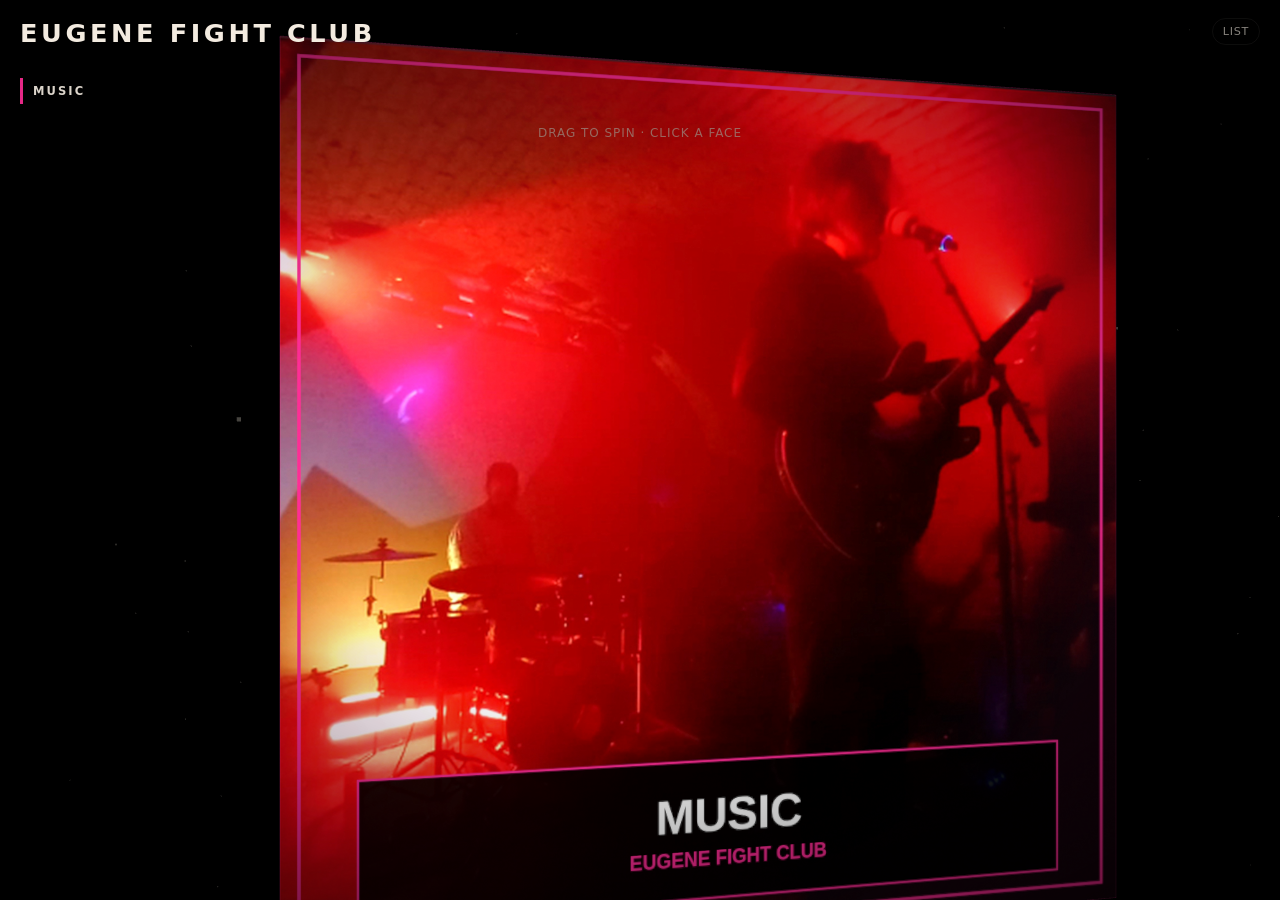
<file: index.html>
<!DOCTYPE html>
<html lang="en">
<head>
  <meta charset="utf-8" />
  <meta name="viewport" content="width=device-width, initial-scale=1, viewport-fit=cover" />
  <title>Eugene Fight Club</title>
  <meta name="description" content="Eugene Fight Club — Budapest rock. Interactive cube: music, photos, merch, gigs." />
  <link rel="stylesheet" href="css/main.css?v=20261106contact2" />
</head>
<body>
  <canvas id="webgl" aria-label="Interactive 3D band cube"></canvas>
  <div id="cssCubeStage" class="css-cube-stage" hidden aria-hidden="true">
    <div class="css-cube" id="cssCube">
      <div class="face f-music" data-face="music" style="--face-img:url('../images/faces/music.jpg')"><span class="face-caption">Music<small>EP</small></span></div>
      <div class="face f-photos" data-face="photos" style="--face-img:url('../images/faces/photos.jpg')"><span class="face-caption">Photos<small>Gallery</small></span></div>
      <div class="face f-merch" data-face="merch" style="--face-img:url('../images/faces/merch.jpg')"><span class="face-caption">Merch<small>Soon</small></span></div>
      <div class="face f-gigs" data-face="gigs" style="--face-img:url('../images/faces/gigs.jpg')"><span class="face-caption">Gigs<small>Dates</small></span></div>
      <div class="face f-bio" data-face="bio" style="--face-img:url('../images/faces/bio.jpg')"><span class="face-caption">Band<small>EFC</small></span></div>
      <div class="face f-connect" data-face="connect" style="--face-img:url('../images/faces/connect.jpg')"><span class="face-caption">Connect<small>Links</small></span></div>
    </div>
  </div>
  <div class="grain" aria-hidden="true"></div>
  <div class="vignette" aria-hidden="true"></div>

  <div id="hud">
    <div class="topbar">
      <div class="brand">
        <h1>Eugene Fight Club</h1>
      </div>
      <div class="top-actions">
        <button type="button" class="chip subtle" id="listNavBtn" title="Text / list navigation">List</button>
      </div>
    </div>

    <div class="hint" id="hint">
      Drag to spin · click a face
    </div>
    <div class="face-label" id="faceLabel"><span>Music</span></div>

  </div>

  <!-- Section panels -->
  <div class="panel" id="panel-music" data-panel="music">
    <div class="panel-card" role="dialog" aria-modal="true" aria-labelledby="musicTitle">
      <header>
        <div>
          <h2 id="musicTitle">Music</h2>
          <p class="meta" style="color:var(--muted);margin:6px 0 0;">Self-titled debut EP · March 9, 2025 · Spectorclef Studio, Budapest</p>
        </div>
        <button type="button" class="close" data-close aria-label="Close">×</button>
      </header>
      <div id="musicPanelBody"></div>
      <p style="margin-top:16px;color:var(--muted);font-size:.9rem;">
        Stream / buy the EP on <a href="https://ampwall.com/a/eugenefightclub" target="_blank" rel="noopener">Ampwall</a>.
      </p>
    </div>
  </div>

  <div class="panel" id="panel-photos" data-panel="photos">
    <div class="panel-card" role="dialog" aria-modal="true" aria-labelledby="photosTitle">
      <header>
        <h2 id="photosTitle">Photos</h2>
        <button type="button" class="close" data-close aria-label="Close">×</button>
      </header>
      <div class="gallery" id="photoGallery"></div>
    </div>
  </div>

  <div class="panel" id="panel-merch" data-panel="merch">
    <div class="panel-card" role="dialog" aria-modal="true" aria-labelledby="merchTitle">
      <header>
        <div>
          <h2 id="merchTitle">Merch</h2>
          <p class="meta" style="color:var(--muted);margin:6px 0 0;">Print-on-demand · Fourthwall / Shopify Buy Button ready</p>
        </div>
        <button type="button" class="close" data-close aria-label="Close">×</button>
      </header>
      <div id="merchStoreBar" class="meta" style="color:var(--muted);margin-bottom:12px;display:none;"></div>
      <div class="merch-grid" id="merchGrid">Loading…</div>
      <!-- Shopify Buy Button hook stub: fill shopify.domain + storefrontAccessToken + productIds later -->
      <div id="shopify-buy-root" data-shopify-ready="false" hidden></div>
    </div>
  </div>

  <div class="panel" id="panel-gigs" data-panel="gigs">
    <div class="panel-card" role="dialog" aria-modal="true" aria-labelledby="gigsTitle">
      <header>
        <div>
          <h2 id="gigsTitle">Gigs</h2>
          <p class="meta" style="color:var(--muted);margin:6px 0 0;">Verified listings only — Cooltix, Tixa, Telekom Spots</p>
        </div>
        <button type="button" class="close" data-close aria-label="Close">×</button>
      </header>
      <div id="gigsUpcoming"></div>
      <div id="gigsPast"></div>
    </div>
  </div>

  <div class="panel" id="panel-bio" data-panel="bio">
    <div class="panel-card" role="dialog" aria-modal="true" aria-labelledby="bioTitle">
      <header>
        <h2 id="bioTitle">The Band</h2>
        <button type="button" class="close" data-close aria-label="Close">×</button>
      </header>
      <p style="color:var(--muted);line-height:1.55;max-width:62ch;">
        Raw rock running wild in the Budapest musical arcade. Formed by Keith McKai (Eugene Kite) on vocals &amp; guitar,
        Eric De Bosque on bass, and Carlos Gabriel Sánchez on percussion. Debut EP <em>Eugene Fight Club</em> —
        Recorded at Spectorclef Studio, Budapest; released March 9, 2025.
      </p>
      <div class="bio-grid" style="margin-top:18px;">
        <div class="bio-card">
          <img src="images/Keith.jpeg" alt="Keith McKai" loading="lazy" />
          <h3>Keith McKai</h3>
          <p>Vocals &amp; Guitar · Eugene Kite</p>
        </div>
        <div class="bio-card">
          <img src="images/Bass.jpg" alt="Eric De Bosque" loading="lazy" />
          <h3>Eric De Bosque</h3>
          <p>Bass · Perfekt Square</p>
        </div>
        <div class="bio-card">
          <img src="images/drum.jpeg" alt="Carlos Gabriel Sánchez" loading="lazy" />
          <h3>Carlos Gabriel Sánchez</h3>
          <p>Percussion</p>
        </div>
      </div>
    </div>
  </div>

  <div class="panel" id="panel-connect" data-panel="connect">
    <div class="panel-card" role="dialog" aria-modal="true" aria-labelledby="connectTitle">
      <header>
        <h2 id="connectTitle">Connect</h2>
        <button type="button" class="close" data-close aria-label="Close">×</button>
      </header>
      
      <p style="color:var(--muted);">Follow for drops, dates, and the EP — or write the band.</p>
      <div class="social-row" aria-label="Social links">
        <a class="social-icon" href="https://ampwall.com/a/eugenefightclub" target="_blank" rel="noopener" title="Ampwall"><svg viewBox="0 0 24 24" aria-hidden="true"><circle cx="12" cy="12" r="9" fill="none" stroke="currentColor" stroke-width="1.8"/><path d="M8 14.5c1.2 1.4 2.5 2 4 2s2.8-.6 4-2" fill="none" stroke="currentColor" stroke-width="1.8" stroke-linecap="round"/><circle cx="9" cy="10" r="1.2" fill="currentColor"/><circle cx="15" cy="10" r="1.2" fill="currentColor"/></svg><span>Ampwall</span></a>
        <a class="social-icon" href="https://www.facebook.com/profile.php?id=61565947809415" target="_blank" rel="noopener" title="Facebook"><svg viewBox="0 0 24 24" aria-hidden="true"><path fill="currentColor" d="M14 8h2.5V5.5H14c-2 0-3.5 1.4-3.5 3.4V11H8.5v2.8H10.5V20h3v-6.2H16L16.5 11h-3V9c0-.6.3-1 1-1z"/></svg><span>Facebook</span></a>
        <a class="social-icon" href="mailto:eugenefightclub@gmail.com" title="Email"><svg viewBox="0 0 24 24" aria-hidden="true"><rect x="3" y="5.5" width="18" height="13" rx="2" fill="none" stroke="currentColor" stroke-width="1.8"/><path d="M4 7l8 6 8-6" fill="none" stroke="currentColor" stroke-width="1.8" stroke-linecap="round" stroke-linejoin="round"/></svg><span>Email</span></a>
      </div>
      <p class="contact-mail">
        Band email:
        <a href="mailto:eugenefightclub@gmail.com">eugenefightclub@gmail.com</a>
      </p>
      <form class="contact-form" id="contactForm" novalidate>
        <h3>Write the band</h3>
        <label>Name
          <input type="text" name="name" required maxlength="100" autocomplete="name" placeholder="Your name" />
        </label>
        <label>Email
          <input type="email" name="email" required maxlength="200" autocomplete="email" placeholder="you@example.com" />
        </label>
        <label>Subject
          <select name="subject" required>
            <option value="" disabled selected>Choose…</option>
            <option>Booking</option>
            <option>Press</option>
            <option>Merch</option>
            <option>Other</option>
          </select>
        </label>
        <label>Message
          <textarea name="message" required maxlength="4000" rows="4" placeholder="What’s up?"></textarea>
        </label>
        <!-- honeypot -->
        <label class="hp" aria-hidden="true">Company
          <input type="text" name="company" tabindex="-1" autocomplete="off" />
        </label>
        <button type="submit" class="contact-submit">Send message</button>
        <p class="contact-status" id="contactStatus" role="status" aria-live="polite" hidden></p>
      </form>

    </div>
  </div>

  <div class="lightbox" id="lightbox" role="dialog" aria-modal="true" aria-label="Photo">
    <button type="button" id="lightboxClose" aria-label="Close">×</button>
    <img id="lightboxImg" alt="" />
  </div>

  <!-- Reduced-motion / non-3D fallback -->
  <div class="fallback" id="fallback" hidden>
    <div class="fallback-bar">
      <button type="button" class="back-cube" id="backToCube">← Back to cube</button>
      <span class="fallback-hint">Esc also returns</span>
    </div>
    <h1>Eugene Fight Club</h1>
    <p style="color:var(--muted);">Budapest</p>
    <nav aria-label="Sections">
      <button type="button" class="chip" data-open="music">Music</button>
      <button type="button" class="chip" data-open="photos">Photos</button>
      <button type="button" class="chip" data-open="merch">Merch</button>
      <button type="button" class="chip" data-open="gigs">Gigs</button>
      <button type="button" class="chip" data-open="bio">Band</button>
      <button type="button" class="chip" data-open="connect">Connect</button>
    </nav>
    <p style="color:var(--muted);font-size:.9rem;">3D cube is paused for reduced motion / list view. Sections open the same panels.</p>
    <div class="social-row list-socials" aria-label="Social links">
      <a class="social-icon" href="https://ampwall.com/a/eugenefightclub" target="_blank" rel="noopener" title="Ampwall"><svg viewBox="0 0 24 24" aria-hidden="true"><circle cx="12" cy="12" r="9" fill="none" stroke="currentColor" stroke-width="1.8"/><path d="M8 14.5c1.2 1.4 2.5 2 4 2s2.8-.6 4-2" fill="none" stroke="currentColor" stroke-width="1.8" stroke-linecap="round"/><circle cx="9" cy="10" r="1.2" fill="currentColor"/><circle cx="15" cy="10" r="1.2" fill="currentColor"/></svg><span>Ampwall</span></a>
      <a class="social-icon" href="https://www.facebook.com/profile.php?id=61565947809415" target="_blank" rel="noopener" title="Facebook"><svg viewBox="0 0 24 24" aria-hidden="true"><path fill="currentColor" d="M14 8h2.5V5.5H14c-2 0-3.5 1.4-3.5 3.4V11H8.5v2.8H10.5V20h3v-6.2H16L16.5 11h-3V9c0-.6.3-1 1-1z"/></svg><span>Facebook</span></a>
      <a class="social-icon" href="mailto:eugenefightclub@gmail.com" title="Email"><svg viewBox="0 0 24 24" aria-hidden="true"><rect x="3" y="5.5" width="18" height="13" rx="2" fill="none" stroke="currentColor" stroke-width="1.8"/><path d="M4 7l8 6 8-6" fill="none" stroke="currentColor" stroke-width="1.8" stroke-linecap="round" stroke-linejoin="round"/></svg><span>Email</span></a>
    </div>
    <p class="contact-mail">Band email: <a href="mailto:eugenefightclub@gmail.com">eugenefightclub@gmail.com</a> · open <button type="button" class="linkish" data-open="connect">Connect</button> to write us.</p>
  </div>

  <script type="module" src="js/app.js?v=20261106contact2"></script>
</body>
</html>
</file>
<file: css/main.css>
:root {
  --bg: #000000;
  --bg2: #0a0a0a;
  --ink: #f3ebe0;
  --muted: #9a9086;
  --red: #ff2d95;
  --red-dim: #b01060;
  --cream: #f5ebdc;
  --panel: rgba(12, 10, 12, 0.92);
  --border: rgba(243, 235, 224, 0.12);
  --glow: 0 0 40px rgba(255, 45, 149, 0.4);
  --font: "Segoe UI", system-ui, -apple-system, sans-serif;
  --mono: ui-monospace, SFMono-Regular, Menlo, Consolas, monospace;
}
*, *::before, *::after { box-sizing: border-box; }
html, body {
  margin: 0; padding: 0; height: 100%;
  background: #000; color: var(--ink);
  font-family: var(--font);
  overflow: hidden;
}
body.menu-open, body.panel-open { overflow: hidden; }
a { color: var(--cream); }
button { font: inherit; }

#webgl {
  position: fixed; inset: 0; width: 100%; height: 100%;
  display: block; touch-action: none; cursor: grab;
}
#webgl:active { cursor: grabbing; }
#webgl.grabbing { cursor: grabbing; }

.grain {
  pointer-events: none; position: fixed; inset: 0; z-index: 2; opacity: 0.035;
  background-image: url("data:image/svg+xml,%3Csvg viewBox='0 0 200 200' xmlns='http://www.w3.org/2000/svg'%3E%3Cfilter id='n'%3E%3CfeTurbulence type='fractalNoise' baseFrequency='0.9' numOctaves='3' stitchTiles='stitch'/%3E%3C/filter%3E%3Crect width='100%25' height='100%25' filter='url(%23n)' opacity='0.55'/%3E%3C/svg%3E");
  mix-blend-mode: overlay;
}
.vignette {
  pointer-events: none; position: fixed; inset: 0; z-index: 2;
  background: radial-gradient(ellipse at center, transparent 40%, rgba(0,0,0,.72) 100%);
}

#hud {
  position: fixed; inset: 0; z-index: 5; pointer-events: none;
  /* Do NOT use 1fr grid rows — on short viewports that stretched the player over the cube */
  display: block;
}
#hud > * { pointer-events: auto; }

.topbar {
  display: flex; justify-content: space-between; align-items: flex-start;
  padding: 18px 20px; gap: 12px;
}
.brand h1 {
  margin: 0; font-size: clamp(1.1rem, 2.4vw, 1.6rem); letter-spacing: 0.14em;
  text-transform: uppercase; font-weight: 800;
}
.brand p {
  margin: 4px 0 0; color: var(--red); font-size: 0.72rem;
  letter-spacing: 0.22em; text-transform: uppercase;
}
.top-actions { display: flex; gap: 8px; flex-wrap: wrap; justify-content: flex-end; }
.chip {
  border: 1px solid var(--border); background: rgba(0,0,0,.45);
  color: var(--ink); border-radius: 999px; padding: 8px 12px;
  font-size: 0.78rem; letter-spacing: 0.06em; text-transform: uppercase;
  cursor: pointer; backdrop-filter: blur(8px);
  transition: border-color .2s, background .2s, transform .15s;
}
.chip:hover, .chip:focus-visible { border-color: var(--red); outline: none; }
.chip.active { background: var(--red); border-color: var(--red); color: #fff; }
.chip:active { transform: scale(0.97); }

.hint {
  position: absolute; left: 50%; top: 18%; transform: translate(-50%, 0);
  text-align: center; color: var(--muted); font-size: 0.85rem;
  letter-spacing: 0.08em; text-transform: uppercase;
  pointer-events: none; opacity: 0.85; transition: opacity .6s;
}
.hint.hide { opacity: 0; }
.hint kbd {
  display: inline-block; padding: 2px 6px; border: 1px solid var(--border);
  border-radius: 4px; font-family: var(--mono); font-size: 0.75rem; color: var(--cream);
}


.face-label {
  position: absolute; left: 20px; top: 78px; z-index: 6;
  pointer-events: none; opacity: 0.9;
}
.face-label span {
  display: inline-block; padding: 6px 10px; border-left: 3px solid var(--red);
  background: rgba(0,0,0,.45); letter-spacing: 0.18em; text-transform: uppercase;
  font-size: 0.72rem; font-weight: 700;
}

/* Panels */
.panel {
  position: fixed; inset: 0; z-index: 20; display: none;
  background: rgba(5,4,5,.72); backdrop-filter: blur(10px);
  padding: clamp(12px, 3vw, 28px);
  align-items: stretch; justify-content: center;
}
.panel.open { display: flex; animation: fadeIn .28s ease; }
@keyframes fadeIn { from { opacity: 0; } to { opacity: 1; } }
.panel-card {
  width: min(980px, 100%); max-height: 100%; overflow: auto;
  background: linear-gradient(180deg, #151117, #0c0a0c);
  border: 1px solid var(--border); border-radius: 20px;
  box-shadow: var(--glow); padding: 22px;
  transform-origin: center; animation: unfold .35s cubic-bezier(.2,.8,.2,1);
}
@keyframes unfold {
  from { opacity: 0; transform: translateY(24px) scale(0.96) rotateX(8deg); }
  to { opacity: 1; transform: none; }
}
.panel-card header {
  display: flex; justify-content: space-between; gap: 12px; align-items: start;
  margin-bottom: 16px;
}
.panel-card h2 {
  margin: 0; letter-spacing: 0.12em; text-transform: uppercase; font-size: 1.25rem;
}
.panel-card .close {
  width: 40px; height: 40px; border-radius: 50%; border: 1px solid var(--border);
  background: transparent; color: var(--ink); cursor: pointer; font-size: 1.2rem;
}
.panel-card .close:hover { border-color: var(--red); color: var(--red); }

.gallery {
  display: grid; grid-template-columns: repeat(auto-fill, minmax(140px, 1fr)); gap: 10px;
}
.gallery button {
  padding: 0; border: 1px solid var(--border); border-radius: 12px; overflow: hidden;
  background: #000; cursor: pointer; aspect-ratio: 1;
}
.gallery img { width: 100%; height: 100%; object-fit: cover; display: block; transition: transform .35s; }
.gallery button:hover img { transform: scale(1.06); }

.merch-grid {
  display: grid; grid-template-columns: repeat(auto-fill, minmax(200px, 1fr)); gap: 14px;
}
.merch-card {
  background: #111; border: 1px solid #2a2a2a; border-radius: 14px; overflow: hidden;
  display: flex; flex-direction: column;
}
.merch-card img { width: 100%; aspect-ratio: 1; object-fit: cover; background: #1a1a1e; }
.merch-card .body { padding: 12px; display: grid; gap: 8px; }
.merch-card h3 { margin: 0; font-size: 0.98rem; }
.merch-card .meta { color: var(--muted); font-size: 0.78rem; }
.merch-card .price { color: var(--red); font-weight: 700; }
.merch-card select {
  width: 100%; background: #1c1c22; color: var(--ink); border: 1px solid #444;
  border-radius: 8px; padding: 8px;
}
.buy {
  border: none; border-radius: 10px; padding: 10px 12px; cursor: pointer;
  background: #3a3a42; color: #bbb; font-weight: 600;
}
.buy.live { background: var(--red); color: #fff; }
.buy.live:hover { filter: brightness(1.08); }

.gig-card {
  padding: 14px; margin: 10px 0; background: #141218;
  border-left: 4px solid var(--red); border-radius: 0 12px 12px 0;
}
.gig-card .when { color: var(--red); font-weight: 700; }
.gig-card h3 { margin: 6px 0; font-size: 1.05rem; }
.gig-card .source { font-size: 0.75rem; color: var(--muted); margin-top: 6px; }
.gig-card a.buy.live { display: inline-block; margin-top: 10px; text-decoration: none; }
.gigs-empty {
  padding: 28px 16px; text-align: center; border: 1px dashed #444; border-radius: 14px;
  background: #141218; color: var(--muted); line-height: 1.5;
}
.gigs-empty strong { display: block; color: var(--cream); margin-bottom: 8px; font-size: 1.1rem; }
.follow { display: flex; flex-wrap: wrap; gap: 8px; justify-content: center; margin-top: 12px; }
.follow a {
  padding: 8px 12px; border-radius: 999px; border: 1px solid #444; text-decoration: none;
  color: var(--cream); background: #222; font-size: 0.85rem;
}
.section-label {
  margin: 18px 0 8px; font-size: 0.8rem; letter-spacing: 0.14em;
  text-transform: uppercase; color: var(--red);
}

.bio-grid {
  display: grid; grid-template-columns: repeat(auto-fit, minmax(180px, 1fr)); gap: 14px;
}
.bio-card { text-align: center; }
.bio-card img {
  width: 100%; max-width: 220px; aspect-ratio: 1; object-fit: cover;
  border-radius: 12px; border: 1px solid var(--border);
}
.bio-card h3 { margin: 10px 0 4px; }
.bio-card p { margin: 0; color: var(--muted); font-size: 0.9rem; }

.lightbox {
  position: fixed; inset: 0; z-index: 40; display: none;
  background: rgba(0,0,0,.92); align-items: center; justify-content: center; padding: 20px;
}
.lightbox.open { display: flex; }
.lightbox img { max-width: min(960px, 100%); max-height: 90vh; border-radius: 8px; }
.lightbox button {
  position: absolute; top: 16px; right: 16px; width: 42px; height: 42px; border-radius: 50%;
  border: 1px solid #555; background: #111; color: #fff; cursor: pointer;
}


/* Fallback / a11y */
.fallback {
  display: none; position: fixed; inset: 0; z-index: 8; overflow: auto;
  background: var(--bg); padding: 20px; padding-top: 78px;
}
body.reduced .fallback { display: block; }
body.reduced #webgl, body.reduced .grain, body.reduced .vignette, body.reduced .hint, body.reduced .face-label { display: none !important; }
.fallback-bar {
  position: sticky; top: 0; z-index: 9;
  display: flex; align-items: center; gap: 12px; flex-wrap: wrap;
  margin: -20px -20px 18px; padding: 14px 16px;
  background: rgba(8,4,8,0.96);
  border-bottom: 1px solid rgba(255,45,149,0.45);
  box-shadow: 0 8px 24px rgba(0,0,0,0.45);
}
.back-cube {
  border: none; border-radius: 999px;
  background: var(--red); color: #fff;
  font-weight: 800; letter-spacing: 0.08em; text-transform: uppercase;
  font-size: 0.85rem; padding: 12px 18px; cursor: pointer;
  box-shadow: 0 0 22px rgba(255,45,149,0.45);
}
.back-cube:hover, .back-cube:focus-visible {
  filter: brightness(1.08); outline: none;
}
.fallback-hint { color: var(--muted); font-size: 0.75rem; letter-spacing: 0.06em; }
.fallback nav {
  display: flex; flex-wrap: wrap; gap: 8px; margin: 16px 0 24px;
}


@media (max-width: 720px) {
  .face-label { top: 70px; left: 14px; bottom: auto; }
  .topbar { padding: 14px; }
}

@media (prefers-reduced-motion: reduce) {
  .panel-card, .panel.open { animation: none; }
}


/* CSS-3D fallback cube — Safari-safe (no filter/backdrop/overflow on 3D ancestors) */
.css-cube-stage {
  position: fixed; inset: 0; z-index: 1;
  display: grid; place-items: center;
  perspective: 1000px;
  -webkit-perspective: 1000px;
  perspective-origin: 50% 45%;
  -webkit-perspective-origin: 50% 45%;
  touch-action: none;
  cursor: grab;
  /* critical: do NOT set overflow/filter/backdrop-filter/opacity here */
}
.css-cube-stage:active { cursor: grabbing; }
.css-cube {
  --s: min(220px, 42vw, 38vh);
  width: var(--s); height: var(--s); position: relative;
  transform-style: preserve-3d;
  -webkit-transform-style: preserve-3d;
  transform: rotateX(-18deg) rotateY(32deg);
  -webkit-transform: rotateX(-18deg) rotateY(32deg);
  will-change: transform;
}
.css-cube .face {
  position: absolute; inset: 0;
  display: grid; place-items: center; align-content: center; gap: 4px;
  font-weight: 800; letter-spacing: 0.14em; text-transform: uppercase;
  font-size: clamp(0.85rem, 2.5vw, 1.1rem); color: #fff;
  border: 2px solid var(--red);
  background-color: #0a0a0a;
  background-image: var(--face-img, none);
  background-size: cover;
  background-position: center;
  box-shadow: none;
  filter: none !important;
  opacity: 1 !important;
  text-shadow: none;
  overflow: hidden;
  isolation: isolate;
  backface-visibility: hidden;
  -webkit-backface-visibility: hidden;
  user-select: none;
}
.css-cube .face::before {
  content: "";
  position: absolute; left: 8%; right: 8%; bottom: 10%;
  height: 26%;
  background: #0a0a0a;
  border: 1px solid rgba(255,45,149,0.65);
  border-radius: 6px;
  z-index: 0;
  pointer-events: none;
}
.css-cube .face .face-caption {
  position: relative; z-index: 1;
  text-align: center;
  padding: 6px 8px;
}
.css-cube .face small {
  display: block; font-size: 0.55em; letter-spacing: 0.2em; color: var(--red); font-weight: 700;
  position: relative; z-index: 1;
}
.css-cube .f-music   { transform: rotateY(0deg) translateZ(calc(var(--s) / 2)); -webkit-transform: rotateY(0deg) translateZ(calc(var(--s) / 2)); }
.css-cube .f-photos  { transform: rotateY(180deg) translateZ(calc(var(--s) / 2)); -webkit-transform: rotateY(180deg) translateZ(calc(var(--s) / 2)); }
.css-cube .f-merch   { transform: rotateY(90deg) translateZ(calc(var(--s) / 2)); -webkit-transform: rotateY(90deg) translateZ(calc(var(--s) / 2)); }
.css-cube .f-gigs    { transform: rotateY(-90deg) translateZ(calc(var(--s) / 2)); -webkit-transform: rotateY(-90deg) translateZ(calc(var(--s) / 2)); }
.css-cube .f-bio     { transform: rotateX(90deg) translateZ(calc(var(--s) / 2)); -webkit-transform: rotateX(90deg) translateZ(calc(var(--s) / 2)); }
.css-cube .f-connect { transform: rotateX(-90deg) translateZ(calc(var(--s) / 2)); -webkit-transform: rotateX(-90deg) translateZ(calc(var(--s) / 2)); }
.css-cube .face:hover { outline: 1px solid rgba(255,45,149,0.8); }

body.css-mode #webgl { visibility: hidden; pointer-events: none; }
body.css-mode #cssCubeStage { display: grid !important; }
#cssCubeStage[hidden] { display: none !important; }

/* Keep cube clear of docks on short laptop windows */
@media (max-height: 640px) {
  .css-cube { --s: min(180px, 36vw, 34vh); }
  .hint { top: 14%; font-size: 0.72rem; }
}
@media (max-width: 720px) {
  .css-cube { --s: min(170px, 48vw, 32vh); }
  .css-cube .face { font-size: 0.85rem; }
}

  .css-cube .f-photos  { transform: rotateY(180deg) translateZ(95px); }
  .css-cube .f-merch   { transform: rotateY(90deg) translateZ(95px); }
  .css-cube .f-gigs    { transform: rotateY(-90deg) translateZ(95px); }
  .css-cube .f-bio     { transform: rotateX(90deg) translateZ(95px); }
  .css-cube .f-connect { transform: rotateX(-90deg) translateZ(95px); }
  .css-cube .face { font-size: 0.95rem; }
}


/* Duotone face photo backgrounds (paths relative to css/) */
.css-cube .face.f-music { --face-img: url("../images/faces/music.jpg"); }
.css-cube .face.f-photos { --face-img: url("../images/faces/photos.jpg"); }
.css-cube .face.f-merch { --face-img: url("../images/faces/merch.jpg"); }
.css-cube .face.f-gigs { --face-img: url("../images/faces/gigs.jpg"); }
.css-cube .face.f-bio { --face-img: url("../images/faces/bio.jpg"); }
.css-cube .face.f-connect { --face-img: url("../images/faces/connect.jpg"); }

.buy.live.active {
  background: var(--red);
  color: #fff;
  border-color: var(--red);
}

.chip.subtle {
  opacity: 0.55;
  font-size: 0.7rem;
  padding: 6px 10px;
  border-color: rgba(243,235,224,0.1);
  background: transparent;
}
.chip.subtle:hover { opacity: 1; border-color: var(--red); }
.hint { top: 14%; font-size: 0.75rem; opacity: 0.7; }


/* Social icons + contact form */
.social-row {
  display: flex; flex-wrap: wrap; gap: 12px;
  margin: 18px 0 8px;
}
.social-icon {
  display: inline-flex; flex-direction: column; align-items: center; gap: 6px;
  width: 72px; padding: 10px 6px 8px;
  border: 1px solid rgba(255,45,149,0.35);
  border-radius: 12px;
  background: #0a0a0a;
  color: var(--red);
  text-decoration: none;
  font-size: 0.62rem; letter-spacing: 0.08em; text-transform: uppercase;
  transition: box-shadow .2s, border-color .2s, transform .15s, color .2s;
}
.social-icon svg { width: 28px; height: 28px; display: block; }
.social-icon span { color: var(--cream); opacity: 0.85; }
.social-icon:hover, .social-icon:focus-visible {
  border-color: var(--red);
  color: #ff6bb5;
  box-shadow: 0 0 18px rgba(255,45,149,0.45), inset 0 0 12px rgba(255,45,149,0.12);
  outline: none;
  transform: translateY(-2px);
}
.contact-mail {
  margin: 14px 0 0; color: var(--muted); font-size: 0.9rem;
}
.contact-mail a { color: var(--red); text-decoration: none; border-bottom: 1px solid rgba(255,45,149,0.4); }
.contact-mail a:hover { border-bottom-color: var(--red); }
.contact-form {
  margin-top: 22px; padding: 16px;
  border: 1px solid rgba(255,45,149,0.35);
  border-radius: 14px;
  background: linear-gradient(180deg, #12080e 0%, #0a0a0a 100%);
  box-shadow: 0 0 24px rgba(255,45,149,0.12);
  display: grid; gap: 12px; max-width: 520px;
}
.contact-form h3 {
  margin: 0; font-size: 0.95rem; letter-spacing: 0.14em;
  text-transform: uppercase; color: var(--cream);
}
.contact-form label {
  display: grid; gap: 6px;
  font-size: 0.72rem; letter-spacing: 0.1em; text-transform: uppercase;
  color: var(--muted);
}
.contact-form input,
.contact-form select,
.contact-form textarea {
  width: 100%;
  border: 1px solid rgba(243,235,224,0.14);
  background: #050405;
  color: var(--ink);
  border-radius: 8px;
  padding: 10px 12px;
  font: inherit; font-size: 0.95rem; letter-spacing: normal; text-transform: none;
}
.contact-form input:focus,
.contact-form select:focus,
.contact-form textarea:focus {
  outline: none; border-color: var(--red);
  box-shadow: 0 0 0 1px rgba(255,45,149,0.35);
}
.contact-form .hp {
  position: absolute !important; left: -10000px !important;
  width: 1px; height: 1px; overflow: hidden;
}
.contact-submit {
  border: none; border-radius: 999px;
  background: var(--red); color: #fff;
  font-weight: 700; letter-spacing: 0.1em; text-transform: uppercase;
  padding: 12px 18px; cursor: pointer;
  box-shadow: 0 0 20px rgba(255,45,149,0.35);
}
.contact-submit:hover { filter: brightness(1.08); }
.contact-submit:disabled { opacity: 0.55; cursor: wait; }
.contact-status {
  margin: 0; font-size: 0.88rem; line-height: 1.4;
  padding: 10px 12px; border-radius: 8px;
}
.contact-status.ok {
  color: #f5ebdc; background: rgba(255,45,149,0.15);
  border: 1px solid rgba(255,45,149,0.5);
}
.contact-status.err {
  color: #ffb3d4; background: rgba(80,0,30,0.45);
  border: 1px solid rgba(255,45,149,0.55);
}
button.linkish {
  background: none; border: none; color: var(--red); cursor: pointer;
  padding: 0; font: inherit; text-decoration: underline;
}
.list-socials { margin-top: 20px; }
</file>
